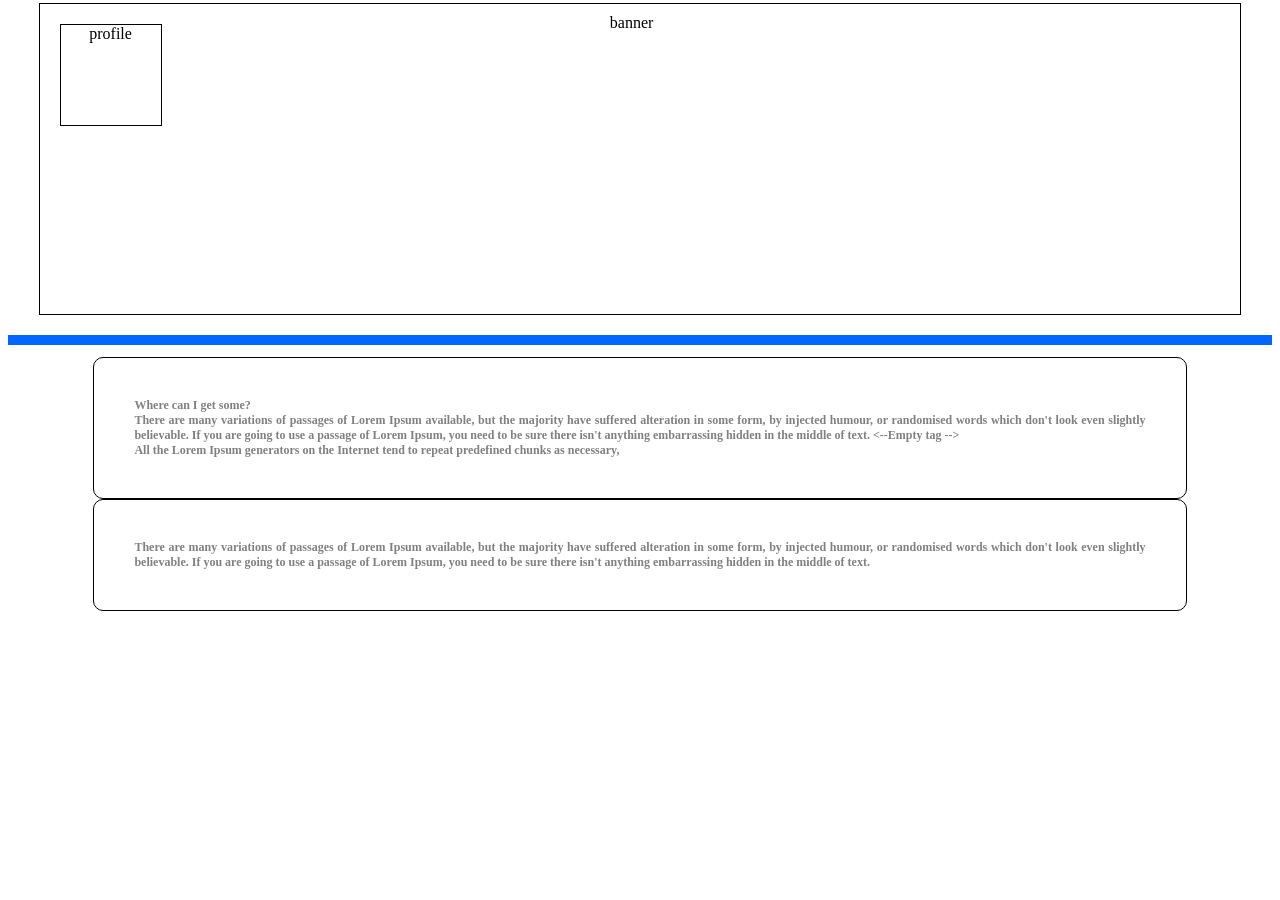
<file: secnede.html>
<!doctype html>
<!-- we are folloing the W3C Standard (DTD) of html -->
<html>
<head>

<!-- hero section -->

<title>home</title>
<header>

<div id="profile">profile</div>
<div id="banner">banner</div>

</header>


</head>

<style>
/* css3 */
/* selector */

header
{
width:95%;
border:1px black solid;
margin:auto;
display:flex;
text-align:center;
margin-top:-5px;
margin-bottom:20px;
}

#profile

{
width:100px;
height:100px;
border:1px black solid;
margin:20px;
}

#banner
{
width:880px;
height:300px;
border:1 blue solid;
margin-left:10px;
padding-top:10px;

}

/*class style*/
.textstyle
{
text-align:justify;
font-size:12px;
font-family:verdana;
color:gray;
width:80%;
border:1px black solid;
padding:40px;
margin:auto;
margin-bottm:20px;
border-radius:10px;
}

</style>
<nav></nav>

<body>
<main>
 <section>
<h2><About me</h2>
<hr color="#0066ff" size="10"/>
<p class="textstyle">

Where can I get some?
</br>

There are many variations of passages of Lorem Ipsum available, but the majority have suffered alteration in some form, by injected humour, or randomised words which don't look even slightly believable. If you are going to use a passage of Lorem Ipsum, you need to be sure there isn't anything embarrassing hidden in the middle of text.

<--Empty tag -->
</br>

 All the Lorem Ipsum generators on the Internet tend to repeat predefined chunks as necessary,


</p>
<p class="textstyle">


There are many variations of passages of Lorem Ipsum available, but the majority have suffered alteration in some form, by injected humour, or randomised words which don't look even slightly believable. If you are going to use a passage of Lorem Ipsum, you need to be sure there isn't anything embarrassing hidden in the middle of text.
</p>


</section>

</main>
<fooder></fooder>
</body>


</html>
</file>
